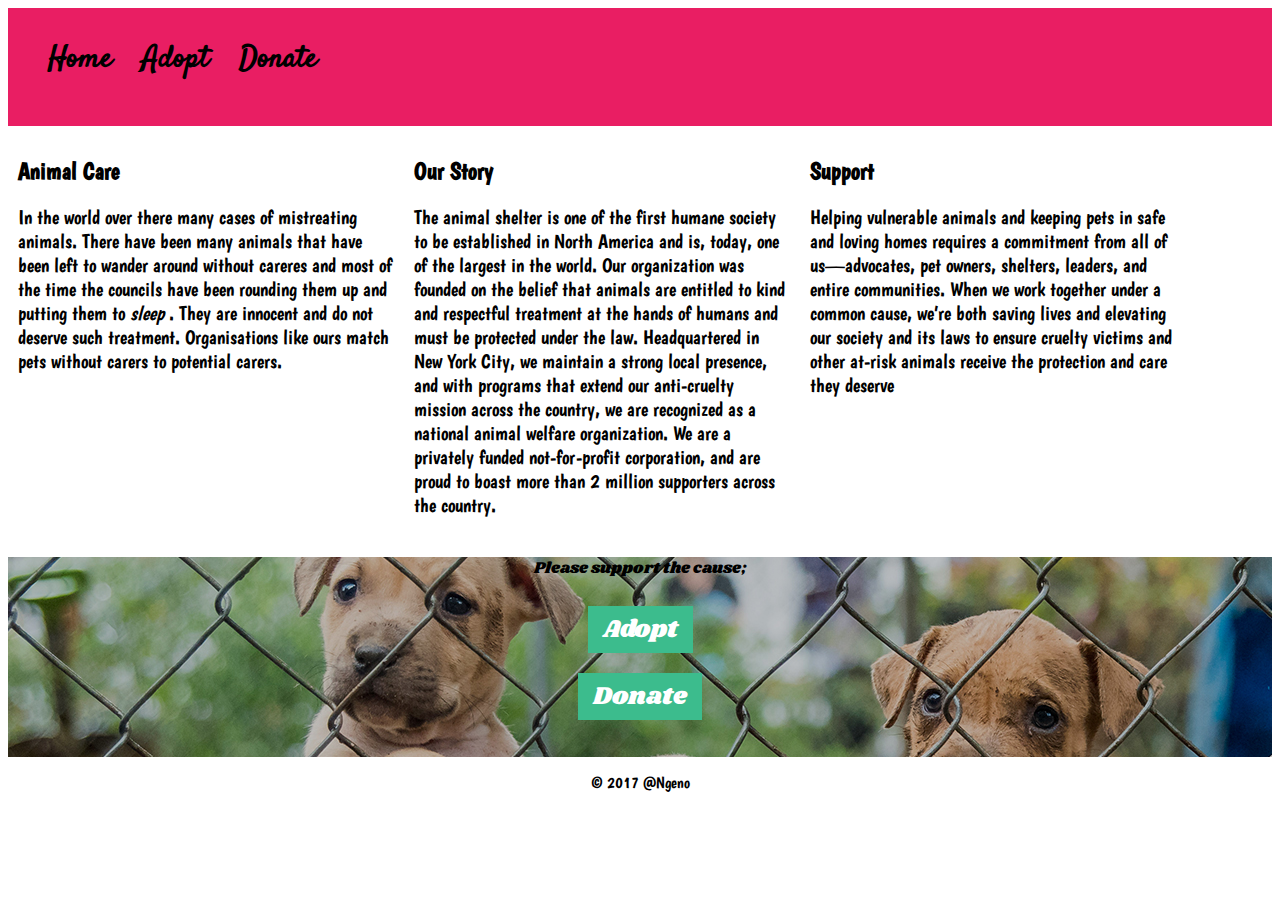
<file: index.html>
<!DOCTYPE html>
<html>
  <head>
    <meta charset="utf-8">
    <meta name=viewport content="width=device-width, initial-scale=1">
    <title>Animal Shelter</title>
    <link href="https://fonts.googleapis.com/css?family=Boogaloo|Satisfy|Shrikhand" rel="stylesheet">
    <link rel="stylesheet" href="css/style.css">
  </head>
  <body>
    <nav>
      <ul>
        <a href="index.html"><li>Home</li></a>
        <a href="adopt.html"><li>Adopt</li></a>
        <a href="donate.html"><li>Donate</li></a>
      </ul>
    </nav>
    <div class="home-content">
      <div class="home-section">
        <h2>Animal Care</h2>
        <p>In the world over there many cases of mistreating animals.
        There have been many animals that have been left to wander around without careres
      and most of the time the councils have been rounding them up and putting them to <em>sleep</em>
    . They are innocent and do not deserve such treatment. Organisations like ours match
  pets without carers to potential carers.</p>
      </div>
      <div class="home-section">
        <h2>Our Story</h2>
        <p>The animal shelter is one of the first humane society to be established in
          North America and is, today, one of the largest in the world. Our organization
          was founded on the belief that animals are entitled to kind and respectful
          treatment at the hands of humans and must be protected under the law.
          Headquartered in New York City, we maintain a strong local presence,
          and with programs that extend our anti-cruelty mission across the country,
          we are recognized as a national animal welfare organization. We are a
           privately funded not-for-profit corporation, and are proud to boast more
           than 2 million supporters across the country.</p>
      </div>
      <div class="home-section">
        <h2>Support</h2>
        <p>Helping vulnerable animals and keeping pets in safe and loving homes
          requires a commitment from all of us—advocates, pet owners, shelters,
          leaders, and entire communities. When we work together under a common
          cause, we’re both saving lives and elevating our society and its laws
           to ensure cruelty victims and other at-risk animals receive the
           protection and care they deserve</p>

      </div>
    </div>
    <div class="home-content-two">
      <p>Please support the cause;</p>
      <div class='links'>
        <form action="adopt.html">
          <input type="submit" value="Adopt" />
        </form>
        <form action="donate.html">
          <input type="submit" value="Donate" />
        </form>
      </div>
    </div>
    <footer>
      <p>&copy; 2017 @Ngeno</p>
    </footer>
  </body>
</html>
</file>
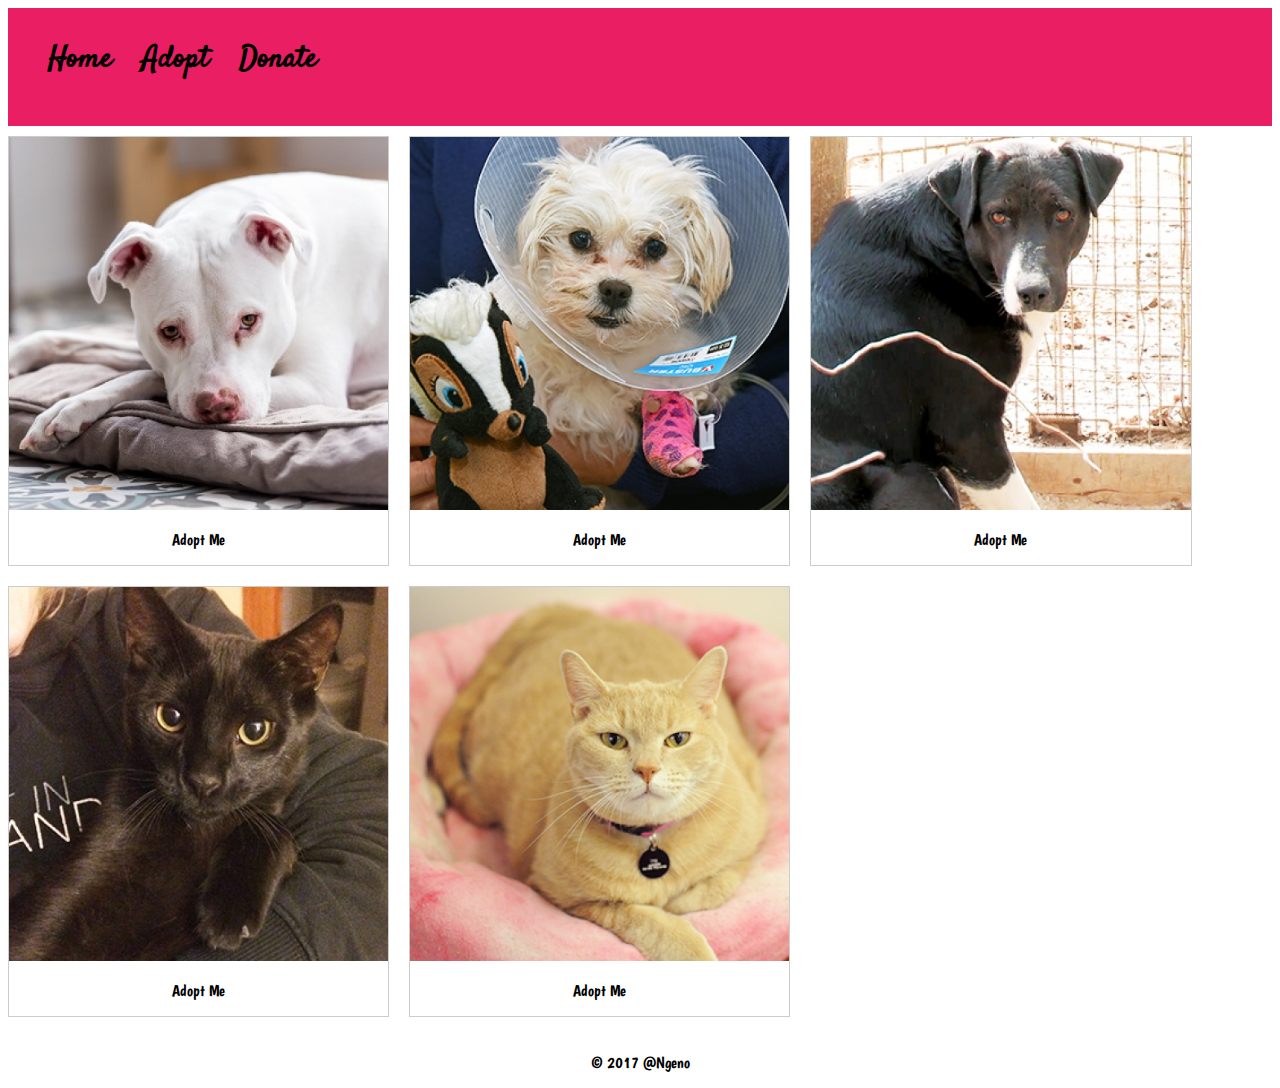
<file: adopt.html>
<!DOCTYPE html>
<html>
  <head>
    <meta charset="utf-8">
    <meta name=viewport content="width=device-width, initial-scale=1">
    <title>Animal Shelter</title>
    <link href="https://fonts.googleapis.com/css?family=Boogaloo|Satisfy|Shrikhand" rel="stylesheet">
    <link rel="stylesheet" href="css/style.css">
  </head>
  <body>
    <nav>
      <ul>
        <a href="index.html"><li>Home</li></a>
        <a href="adopt.html"><li>Adopt</li></a>
        <a href="donate.html"><li>Donate</li></a>
      </ul>
    </nav>
  </body>
  <div class="adopt-content">
    <div class="pets">
      <img src="img/blog_hud-foia-051617_thumb.jpg" alt="dog">
      <a href="#"><div class="desc"><p>Adopt Me</p></div></a>
    </div>
    <div class="pets">
      <img src="img/aah_leah_donaldson_ake_apr2017_007_thumb.jpg" alt="dog">
      <a href="#"><div class="desc"><p>Adopt Me</p></div></a>
    </div>
    <div class="pets">
      <img src="img/drtv_homepage-update_111816_335_0.jpg" alt="dog">
      <a href="#"><div class="desc"><p>Adopt Me</p></div></a>
    </div>
    <div class="pets">
      <img src="img/happy-tail_parker_051817_thumb.jpg" alt="dog">
      <a href="#"><div class="desc"><p>Adopt Me</p></div></a>
    </div>
    <div class="pets">
      <img src="img/potw_ina_041317_335.png" alt="dog">
      <a href="#"><div class="desc"><p>Adopt Me</p></div></a>
    </div>
  </div>
  <div style="clear:both;"></div>
  <footer>
    <div>
      <p>&copy; 2017 @Ngeno</p>
    </div>
  </footer>
</html>
</file>
<file: css/style.css>
nav{
  background-color: #E91E63;
  font-family: 'Satisfy', cursive;
  font-size: 30px;
  font-weight: bold;
}
nav ul{
  list-style: none;
  display: inline-block;
}
nav ul li{
  float: left;
  margin-right: 30px;

}
nav ul li:hover{
  color:white;
}
a{
  color: inherit;
  text-decoration: none;
}
a:hover{
  text-decoration: underline;
  text-decoration-color: white;
}
.home-content{
  margin-left: 10px;
  margin-top: 10px;
  display: inline-block;
}
.home-content p{
  font-family: 'Boogaloo', cursive;
  font-size: 20px;
}
.home-content h2{
  font-family: 'Boogaloo',cursive;
}
.home-content .home-section{
  width: 30%;
  padding-right: 20px;
  float: left;
}
.home-content .home-section img{
  width:inherit;
}
.home-content-two{
  background-image: url("../img/donate_image_footer-puppies_wide.jpg");
  height: 200px;
  text-align: center;
  font-family: 'Shrikhand', cursive;
}
footer{
  text-align: center;
  font-family: 'Boogaloo', cursive;
}
input{
  font-family: 'Shrikhand', cursive;
  font-size: 25px;
  padding: 5px 15px;
  margin: 10px;
  background-color: #3CBC8D;
  color: white;
  border: none;
  cursor: pointer;
}
.adopt-content{
  margin-top: 10px;
  font-family: 'Boogaloo', cursive;

}
.adopt-content .pets{
  border: 1px solid #ccc;
  margin-right:20px;
  margin-bottom: 20px;
  float: left;
  width: 30%;
}
.adopt-content .pets img{
  width: 100%;
}
.adopt-content .pets .desc{
  text-align: center;
}
.adopt-content .pets:hover{
  background-color: rgb(110,110,110);
  text-decoration: none;
}
</file>
